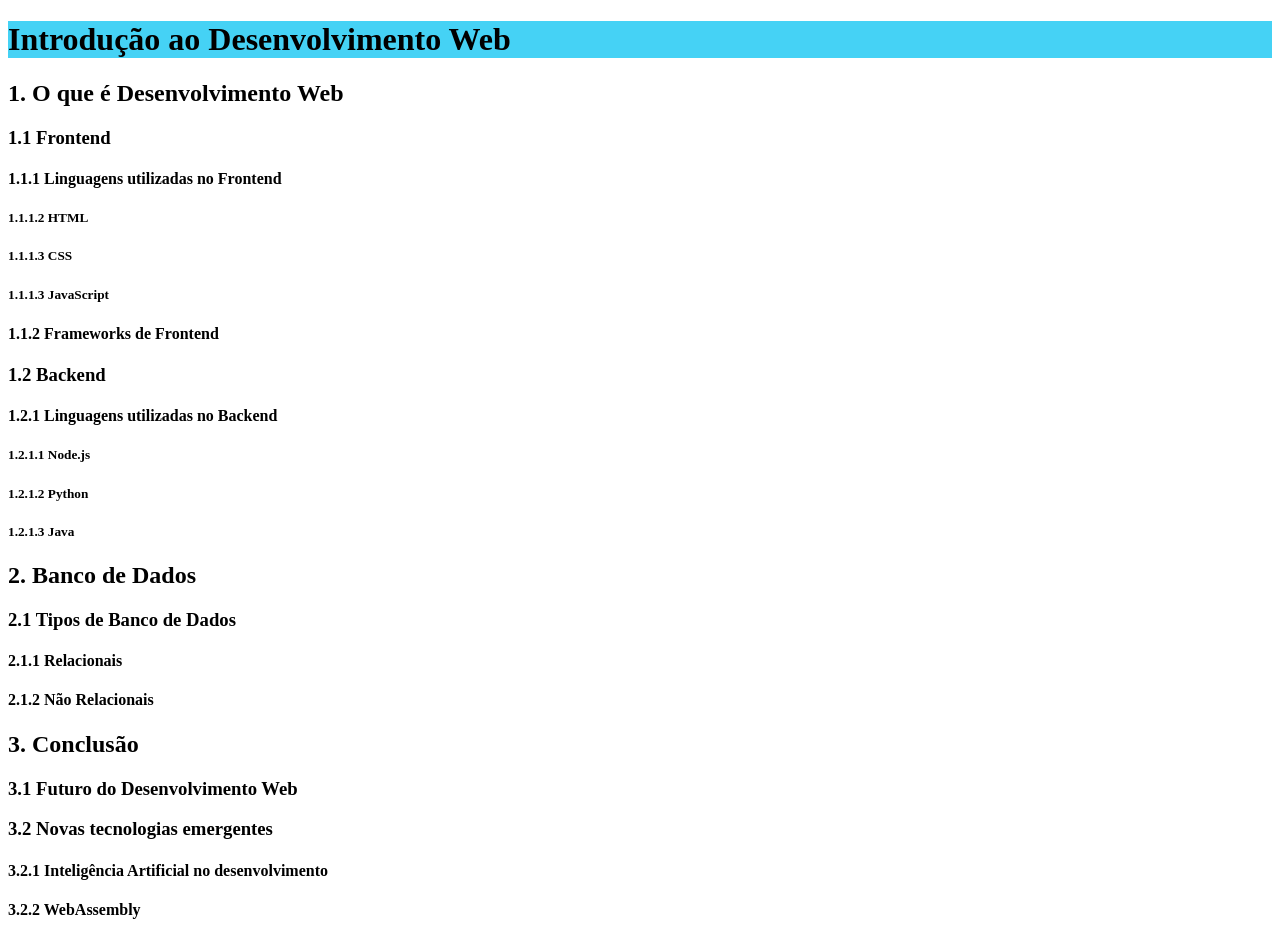
<file: Aula-3/index.html>
<!DOCTYPE html>
<html lang="pt-br">
<head>
    <meta charset="UTF-8">
    <meta name="viewport" content="width=device-width, initial-scale=1.0">
    <title>Aula 3</title>
</head>
<body>
    <h1 style="background-color: rgb(69, 210, 245);">Introdução ao Desenvolvimento Web</h1>
        <h2>1. O que é Desenvolvimento Web</h2>
            <h3>1.1 Frontend</h3>
                <h4>1.1.1 Linguagens utilizadas no Frontend</h4>
                    <h5>1.1.1.2 HTML</h5>
                    <h5>1.1.1.3 CSS</h5>
                    <h5>1.1.1.3 JavaScript</h5>
                <h4>1.1.2 Frameworks de Frontend</h4>
            <h3>1.2 Backend</h3>
                <h4>1.2.1 Linguagens utilizadas no Backend</h4>
                    <h5>1.2.1.1 Node.js</h5>
                    <h5>1.2.1.2 Python</h5>
                    <h5>1.2.1.3 Java</h5>
        <h2>2. Banco de Dados</h2>
            <h3>2.1 Tipos de Banco de Dados</h3>
                <h4>2.1.1 Relacionais</h4>
                <h4>2.1.2 Não Relacionais</h4>
        <h2>3. Conclusão</h2>
            <h3>3.1 Futuro do Desenvolvimento Web</h3>
            <h3>3.2 Novas tecnologias emergentes</h3>
                <h4>3.2.1 Inteligência Artificial no desenvolvimento</h4>
                <h4>3.2.2 WebAssembly</h4>
</body>
</html>
</file>
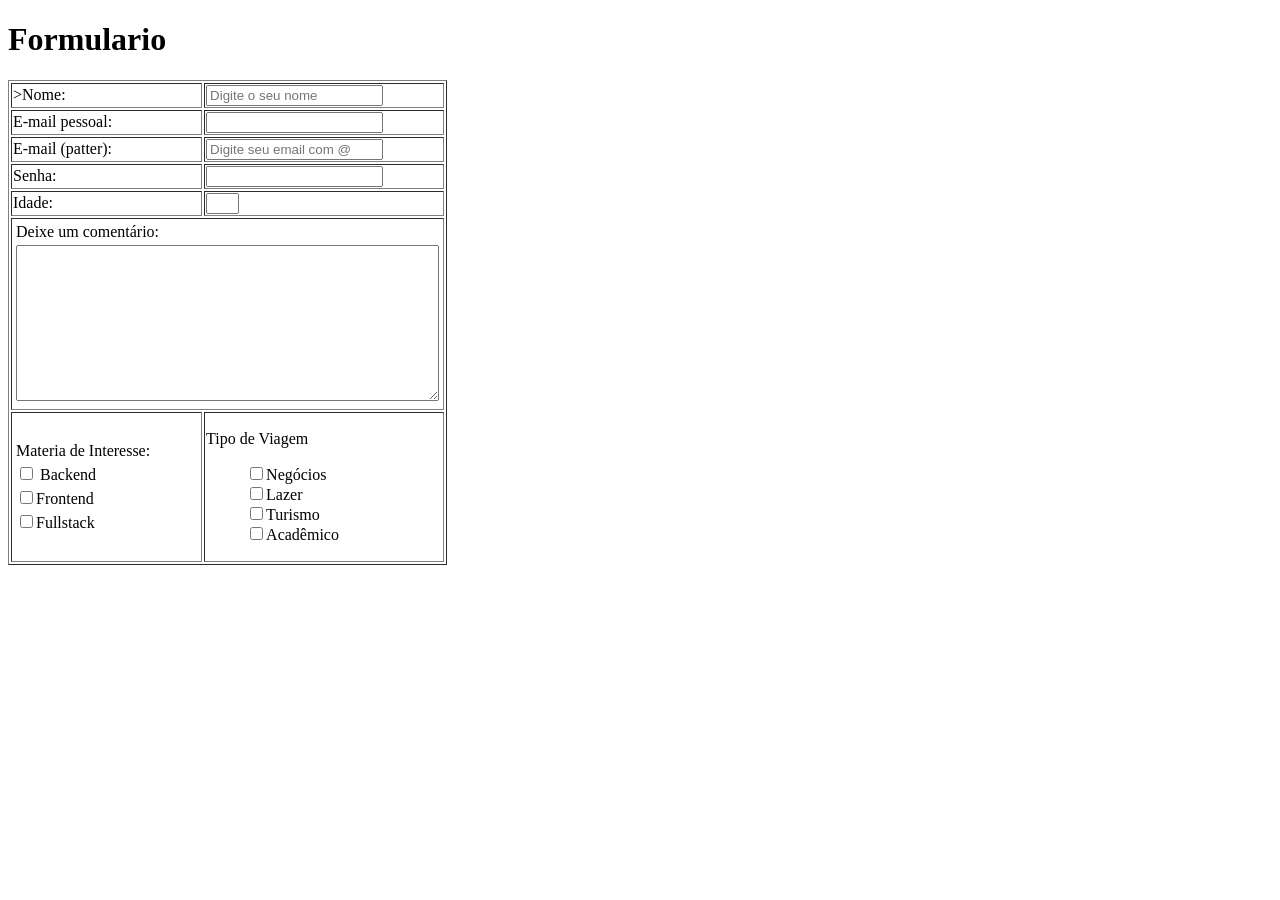
<file: Aula_09/index.html>
<!DOCTYPE html>
<html lang="pt-br">

<head>
    <meta charset="UTF-8">
    <meta name="viewport" content="width=device-width, initial-scale=1.0">
    <title>Aula 09</title>
</head>

<body>
    <h1>Formulario</h1>
    <table border="1">
        <tbody>
            <tr>
                <td><label for="nome">>Nome: </label></td>
                <td><input type="text" name="nome" id="nome" placeholder="Digite o seu nome"></td>
            </tr>
            <tr>
                <td><label for="e-mail">E-mail pessoal: </label></td>
                <td><input type="email" name="email" id="mail"></td>
            </tr>
            <tr>
                <td><label for="email">E-mail (patter): </label></td>
                <td><input type="email" name="emailpatter" id="mailpatter" placeholder="Digite seu email com @"></td>
            </tr>
            <tr>
                <td><label for="senha">Senha: </label></td>
                <td><input type="password" id="senha" name="senha"></td>
            </tr>
            <tr>
                <td><label for="Idade">Idade: </label></td>
                <td><input type="idade" name="idade" id="idade" maxlength="2" size="2"></td>
            </tr>
            <tr>
                <td colspan="2">
                    <table>
                        <tr>
                            <td><label for="comentario">Deixe um comentário: </label></td>
                        </tr>
                        <tr>
                            <td><textarea name="comentario" id="comentario" cols="50" rows="10"></textarea>
                            </td>
                        </tr>
                    </table>
                </td>
            </tr>
            <tr>
                <td>
                    <table>
                        <tr>
                            <td><label for="materia-de-interesse">Materia de Interesse: </label></td>
                        </tr>
                        <tr>
                            <td><input type="checkbox" name="Backend" value="Backend"> Backend</td>
                        </tr>
                        <tr>
                            <td><input type="checkbox" name="Frontend" value="Frontend">Frontend</td>
                        </tr>
                        <tr>
                            <td><input type="checkbox" name="Fullstack" value="Fullstack">Fullstack</td>
                        </tr>
                    </table>
                </td>
                <td>
                    <p>Tipo de Viagem</p>
                    <ul type="none">
                        <li><input type="checkbox" name="negocios" value="negocios">Negócios</li>
                        <li><input type="checkbox" name="lazer" value="lazer">Lazer</li>
                        <li><input type="checkbox" name="turismo" id="turismo">Turismo</li>
                        <li><input type="checkbox" name="academico" id="academico">Acadêmico</li>
                    </ul>
                </td>
            </tr>


        </tbody>
    </table>
</body>

</html>
</file>
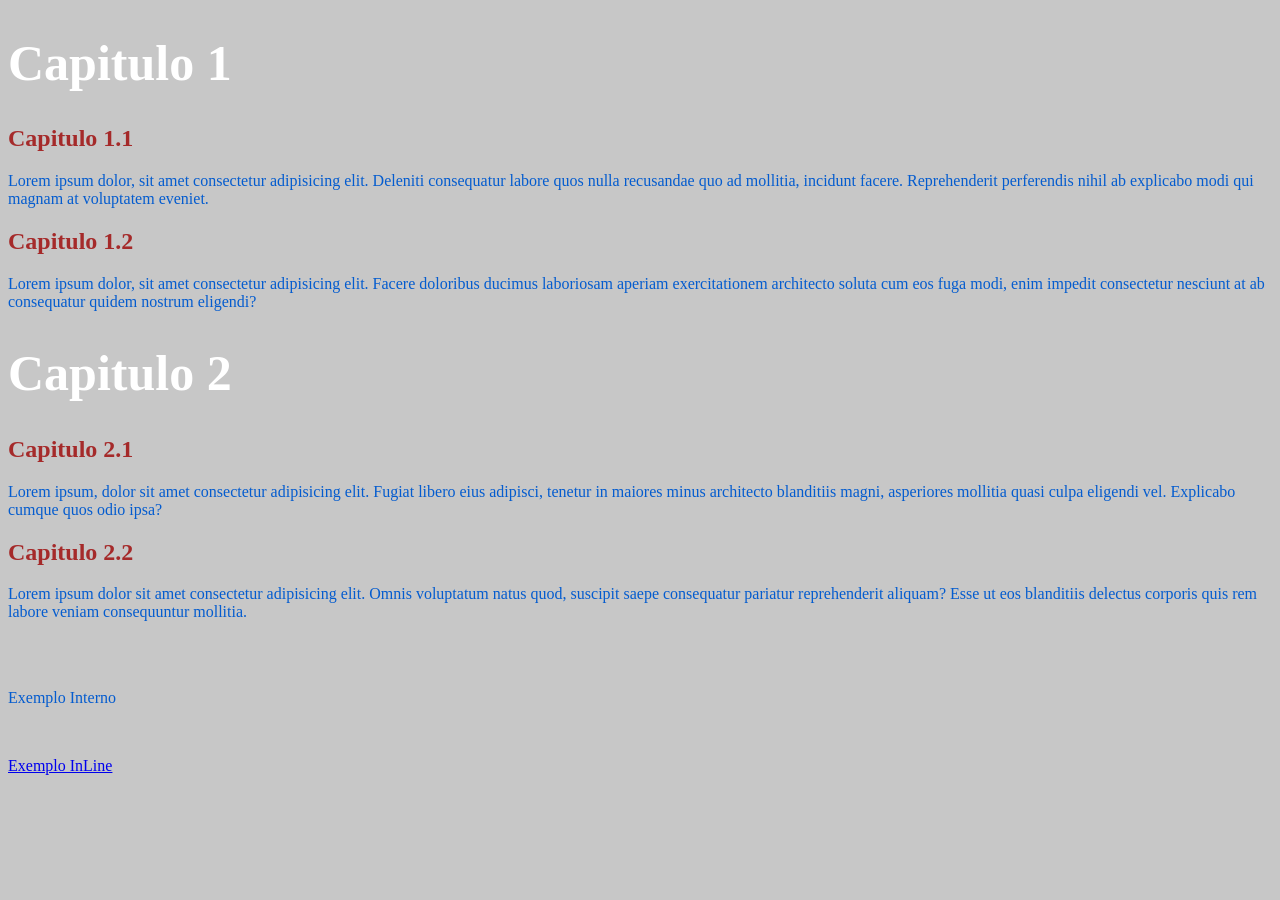
<file: Aula_10/index.html>
<!DOCTYPE html>
<html lang="pt-br">

<head>
    <meta charset="UTF-8">
    <meta name="viewport" content="width=device-width, initial-scale=1.0">
    <title>Aula 10</title>
    <link rel="stylesheet" href="style.css">
</head>

<body>
    <h1>Capitulo 1</h1>
    <h2>Capitulo 1.1</h2>
    <p>Lorem ipsum dolor, sit amet consectetur adipisicing elit. Deleniti consequatur labore quos nulla recusandae quo
        ad mollitia, incidunt facere. Reprehenderit perferendis nihil ab explicabo modi qui magnam at voluptatem
        eveniet.</p>
    <h2>Capitulo 1.2</h2>
    <p>Lorem ipsum dolor, sit amet consectetur adipisicing elit. Facere doloribus ducimus laboriosam aperiam
        exercitationem architecto soluta cum eos fuga modi, enim impedit consectetur nesciunt at ab consequatur quidem
        nostrum eligendi?</p>

    <H1>Capitulo 2</H1>
    <h2>Capitulo 2.1</h2>
    <p>Lorem ipsum, dolor sit amet consectetur adipisicing elit. Fugiat libero eius adipisci, tenetur in maiores minus
        architecto blanditiis magni, asperiores mollitia quasi culpa eligendi vel. Explicabo cumque quos odio ipsa?</p>
    <h2>Capitulo 2.2</h2>
    <p>Lorem ipsum dolor sit amet consectetur adipisicing elit. Omnis voluptatum natus quod, suscipit saepe consequatur
        pariatur reprehenderit aliquam? Esse ut eos blanditiis delectus corporis quis rem labore veniam consequuntur
        mollitia.</p>
    
    <br><br>
    <p>Exemplo Interno</p>
    <br>
    <p><a href="./inline.html">Exemplo InLine</a></p>
</body>

</html>
</file>
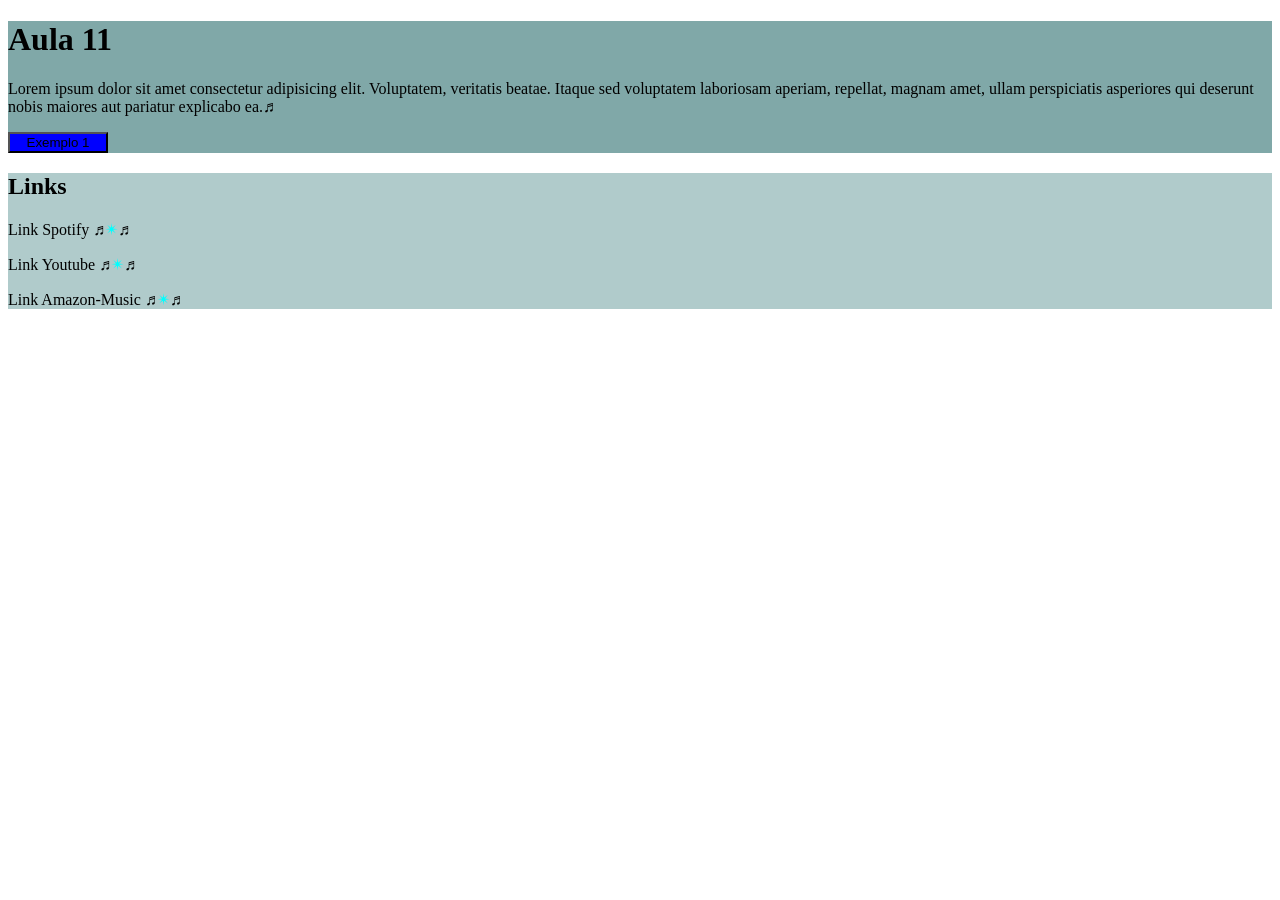
<file: aula_12/index.html>
<!DOCTYPE html>
<html lang="pt-br">

<head>
    <meta charset="UTF-8">
    <meta name="viewport" content="width=device-width, initial-scale=1.0">
    <title>Aula 11</title>
    <link rel="stylesheet" href="Style.css">
</head>

<body>
    <div class="Corpo">
        <div class="parte1">
        <h1 id="titulo">Aula 11</h1>
        <p>Lorem ipsum dolor sit amet consectetur adipisicing elit. Voluptatem, veritatis beatae. Itaque sed voluptatem
            laboriosam aperiam, repellat, magnam amet, ullam perspiciatis asperiores qui deserunt nobis maiores aut
            pariatur
            explicabo ea.</p>
        <button>Exemplo 1</button>
        </div>
        <div class="parte2">
        <h2>Links</h2>
        <p>Link Spotify <a href="open.spotify.com/intl-pt" target="_blank" class="Links"></a></p>
        <p>Link Youtube <a href="https://www.youtube.com/" target="_blank" class="Links"></a></p>
        <p>Link Amazon-Music <a
                href="https://www.amazon.com.br/music/unlimited?ref_=dmm_acq_mrn_d_br_z_p464-kw1-cr46463-c"
                target="_blank" class="Links"></a></p>
        </div>
    </div>
</body>

</html>
</file>
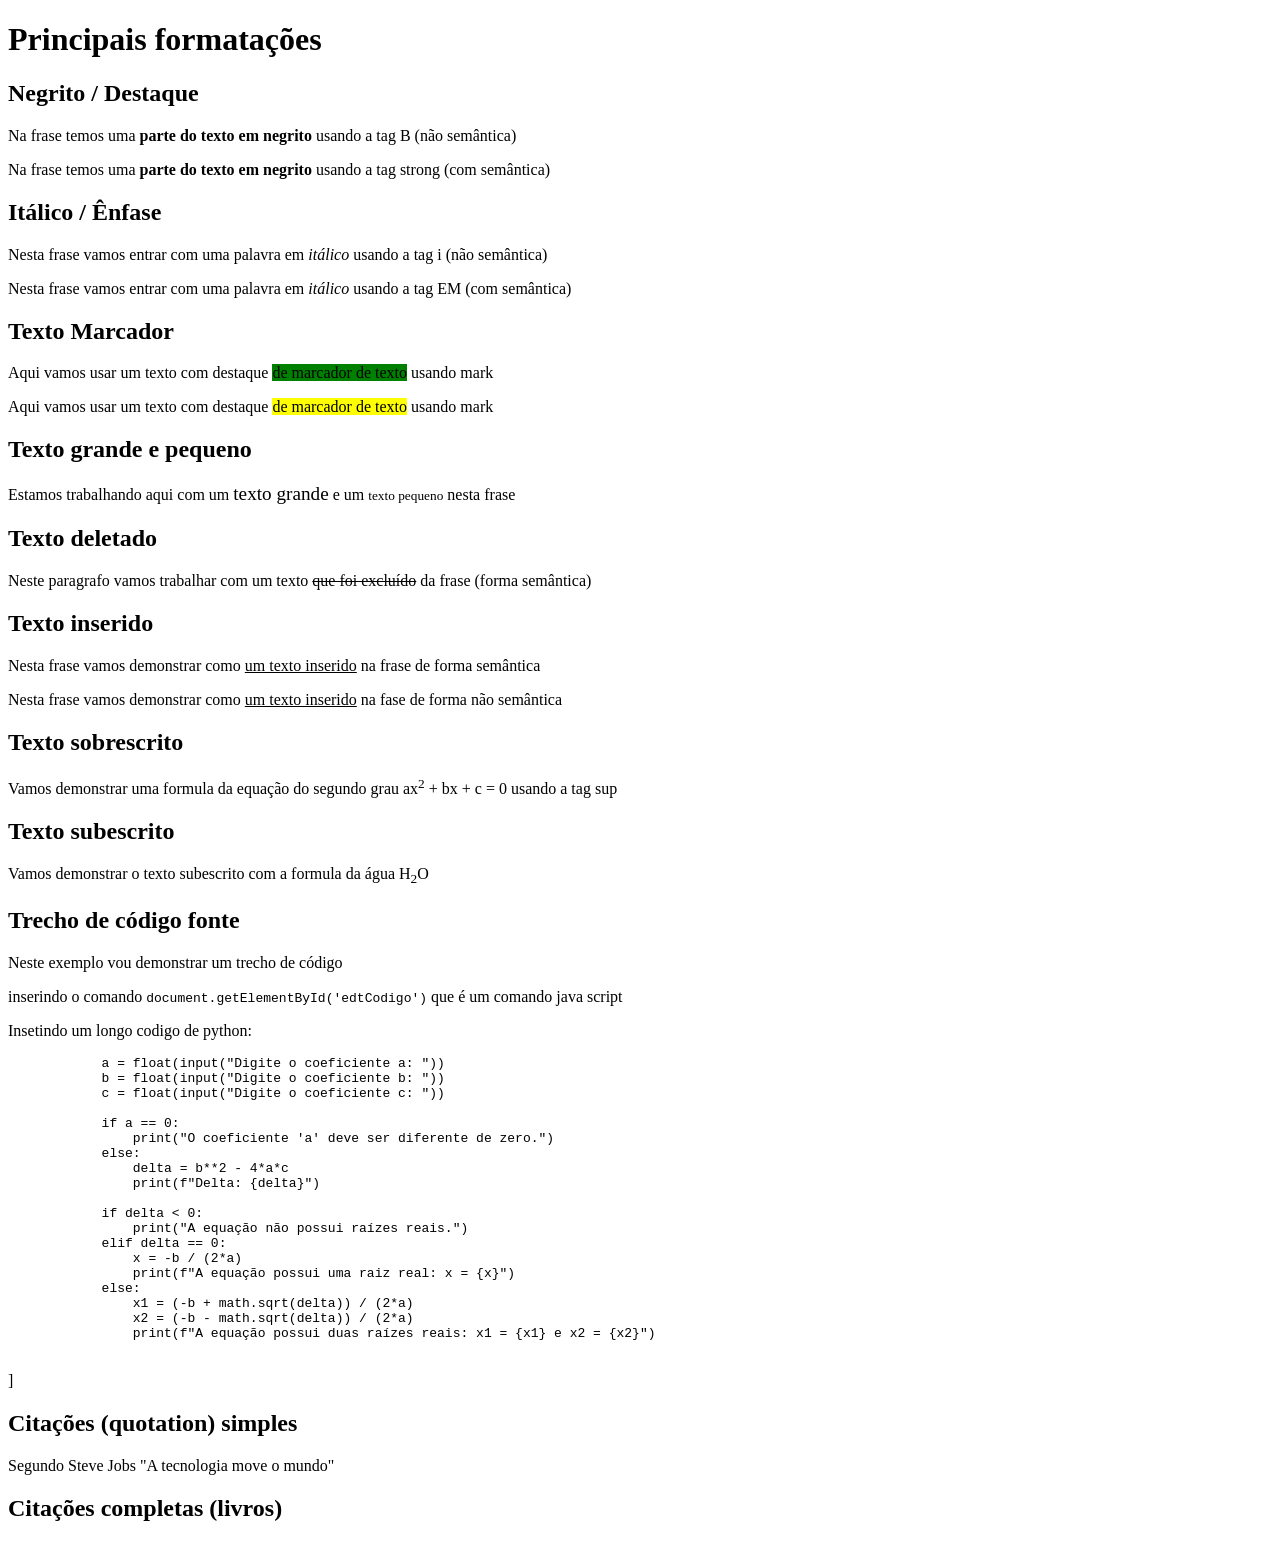
<file: Aula_4/index.html>
<!DOCTYPE html>
<html lang="pt-br">
<head>
    <meta charset="UTF-8">
    <meta name="viewport" content="width=device-width, initial-scale=1.0">
    <title>Aula 4</title>
</head>
<body>
    <h1>Principais formatações</h1>
        <h2>Negrito / Destaque</h2>
            <p>Na frase temos uma <b>parte do texto em negrito</b> usando a tag B (não semântica)</p>
            <p>Na frase temos uma <strong>parte do texto em negrito</strong> usando a tag strong (com semântica) </p>
        <h2>Itálico / Ênfase</h2>
            <p>Nesta frase vamos entrar com uma palavra em <i>itálico</i> usando a tag i (não semântica)</p>
            <p>Nesta frase vamos entrar com uma palavra em <EM>itálico</EM> usando a tag EM (com semântica)</p>
        <h2>Texto Marcador</h2>
            <p>Aqui vamos usar um texto com destaque <mark style="background-color: green;">de marcador de texto</mark> usando mark</p>
            <p>Aqui vamos usar um texto com destaque <mark>de marcador de texto</mark> usando mark</p>
        <h2>Texto grande e pequeno</h2>
            <p>Estamos trabalhando aqui com um <big>texto grande</big> e um <small>texto pequeno</small> nesta frase</p>
        <h2>Texto deletado</h2>
            <p>Neste paragrafo vamos trabalhar com um texto <del>que foi excluído</del> da frase (forma semântica)</p>
        <h2>Texto inserido</h2>
            <p>Nesta frase vamos demonstrar como <ins>um texto inserido</ins> na frase de forma semântica</p>
            <p>Nesta frase vamos demonstrar como <u>um texto inserido</u> na fase de forma não semântica</p>
        <h2>Texto sobrescrito</h2>
            <p>Vamos demonstrar uma formula da equação do segundo grau ax<sup>2</sup> + bx + c = 0 usando a tag sup</p>
        <h2>Texto subescrito</h2>
            <p>Vamos demonstrar o texto subescrito com a formula da água H<sub>2</sub>O</p>
        <h2>Trecho de código fonte</h2>
            <p>Neste exemplo vou demonstrar um trecho de código</p>
            <p>inserindo o comando <code>document.getElementById('edtCodigo')</code> que é um comando java script</p>
            <p>Insetindo um longo codigo de python:</p>
            <p><pre>
            a = float(input("Digite o coeficiente a: "))
            b = float(input("Digite o coeficiente b: "))
            c = float(input("Digite o coeficiente c: "))

            if a == 0:
                print("O coeficiente 'a' deve ser diferente de zero.")
            else:
                delta = b**2 - 4*a*c
                print(f"Delta: {delta}")

            if delta < 0:
                print("A equação não possui raízes reais.")
            elif delta == 0:
                x = -b / (2*a)
                print(f"A equação possui uma raiz real: x = {x}")
            else:
                x1 = (-b + math.sqrt(delta)) / (2*a)
                x2 = (-b - math.sqrt(delta)) / (2*a)
                print(f"A equação possui duas raízes reais: x1 = {x1} e x2 = {x2}")
            </pre></p>]
        <H2>Citações (quotation) simples</H2>
            <p>Segundo Steve Jobs "A tecnologia move o mundo"</p>
        <h2>Citações completas (livros)</h2>
</body>
</html>
</file>
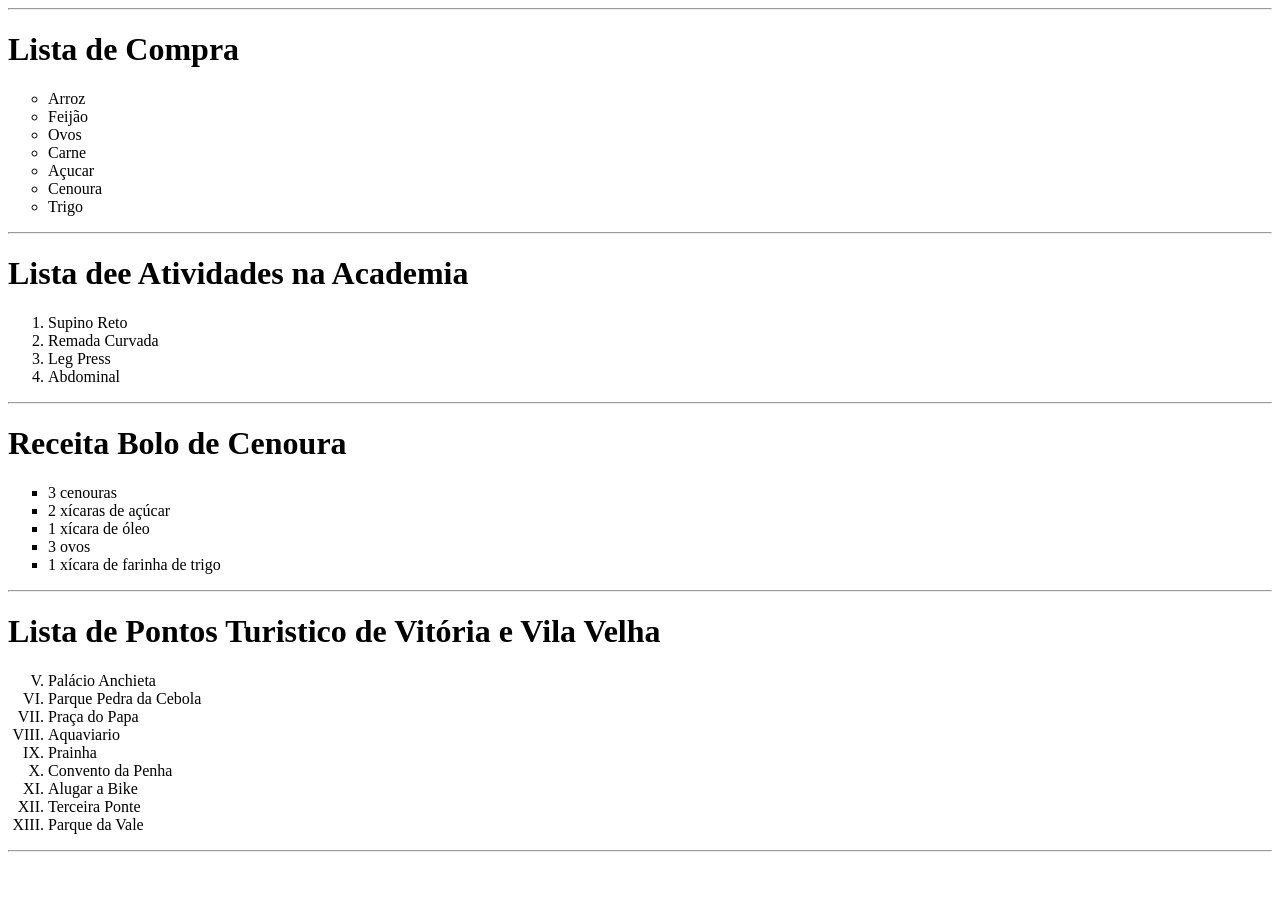
<file: Aula_5/index.html>
<!DOCTYPE html>
<html lang="pt-br">
<head>
    <meta charset="UTF-8">
    <meta name="viewport" content="width=device-width, initial-scale=1.0">
    <title>Aula_5</title>
</head>
<body>
<hr>
<h1>Lista de Compra</h1>
    <ul type="circle">
        <li>Arroz</li>
        <li>Feijão</li>
        <li>Ovos</li>
        <li>Carne</li>
        <li>Açucar</li>
        <li>Cenoura</li>
        <li>Trigo</li>
    </ul>
<hr>
<h1>Lista dee Atividades na Academia</h1>
    <ol type="1">
        <li>Supino Reto</li>
        <li>Remada Curvada</li>
        <li>Leg Press</li>
        <li>Abdominal</li>
    </ol>
<hr>
<h1>Receita Bolo de Cenoura</h1>
    <ul type="square">
        <li>3 cenouras</li>
        <li>2 xícaras de açúcar</li>
        <li>1 xícara de óleo</li>
        <li>3 ovos</li>
        <li>1 xícara de farinha de trigo</li>
    </ul>
<hr>
<h1>Lista de Pontos Turistico de Vitória e Vila Velha</h1>
    <ol type="I" start="5">
        <li>Palácio Anchieta</li>
        <li>Parque Pedra da Cebola</li>
        <li>Praça do Papa</li>
        <li>Aquaviario</li>
        <li>Prainha</li>
        <li>Convento da Penha</li>
        <li>Alugar a Bike</li>
        <li>Terceira Ponte</li>
        <li>Parque da Vale</li>
    </ol>
<hr>
<h1></h1>

</body>
</html>
</file>
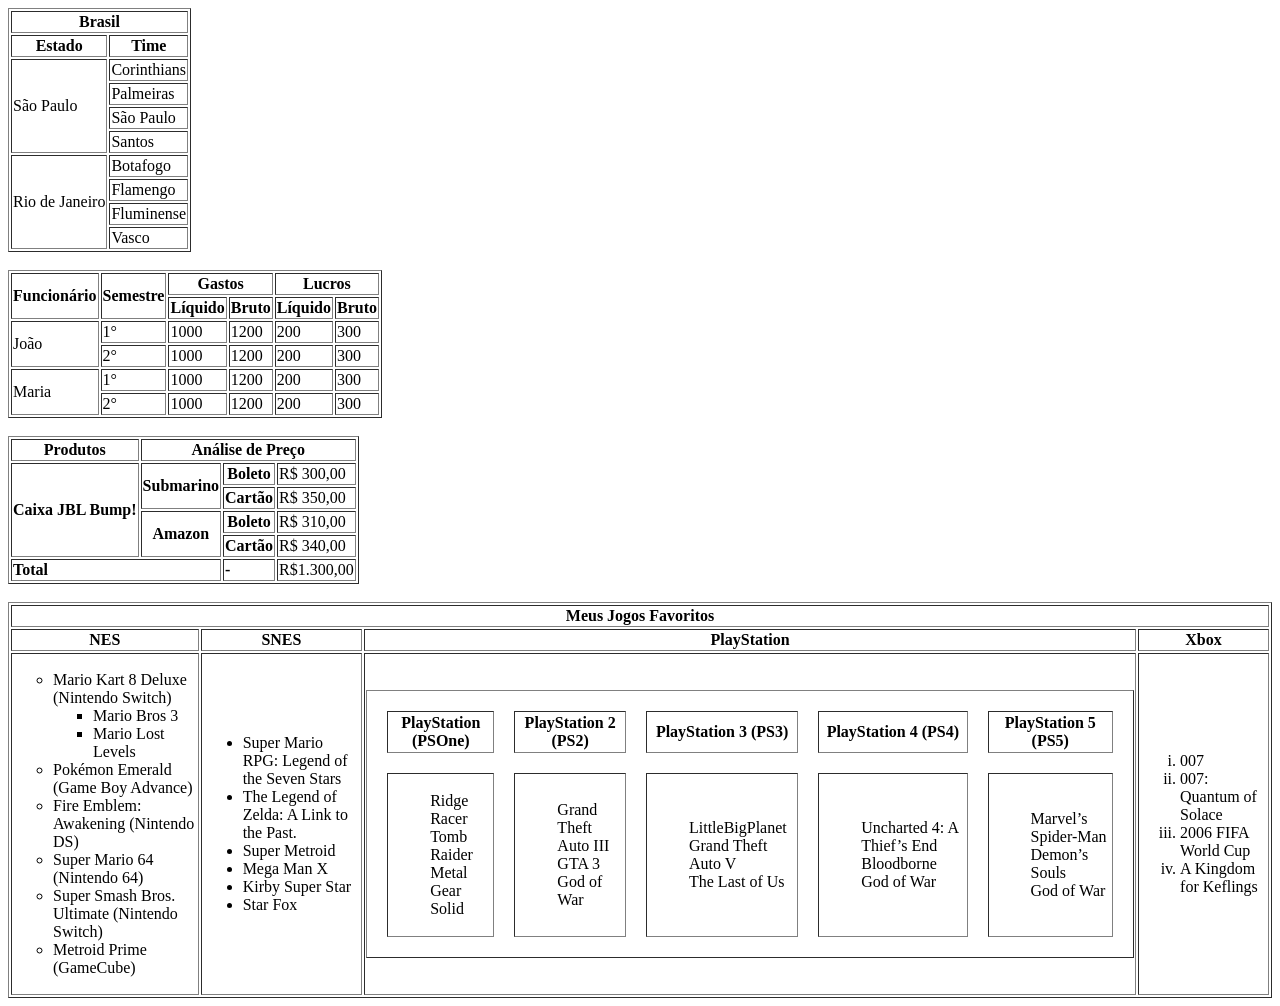
<file: Aula_6/index.html>
<!DOCTYPE html>
<html lang="pt-br">

<head>
    <meta charset="UTF-8">
    <meta name="viewport" content="width=device-width, initial-scale=1.0">
    <title>Aula 6</title>
</head>

<body>
    <table border="1"> <!-- Tabela times-->
        <thead>
            <tr>
                <th colspan="2">Brasil</th>
            </tr>
            <tr>
                <th>Estado</th>
                <th>Time</th>
            </tr>
        </thead>
        <tbody>
            <tr>
                <td rowspan="4">São Paulo</td>
                <td>Corinthians</td>
            </tr>
            <tr>
                <td>Palmeiras</td>
            </tr>
            <tr>
                <td>São Paulo</td>
            </tr>
            <tr>
                <td>Santos</td>
            </tr>
            <tr>
                <td rowspan="4">Rio de Janeiro</td>
                <td>Botafogo</td>
            </tr>
            <tr>
                <td>Flamengo</td>
            </tr>
            <tr>
                <td>Fluminense</td>
            </tr>
            <tr>
                <td>Vasco</td>
            </tr>
        </tbody>
    </table>
    <br>
    <table border="1"> <!-- Tabela Funcionários-->
        <thead>
            <tr>
                <th rowspan="2">Funcionário</th>
                <th rowspan="2">Semestre</th>
                <th colspan="2">Gastos</th>
                <th colspan="2">Lucros</th>
            </tr>
            <tr>
                <th>Líquido</th>
                <th>Bruto</th>
                <th>Líquido</th>
                <th>Bruto</th>

            </tr>
        </thead>
        <tbody>
            <tr>
                <td rowspan="2">João</td>
                <td>1°</td>
                <td>1000</td>
                <td>1200</td>
                <td>200</td>
                <td>300</td>
            </tr>
            <tr>
                <td>2°</td>
                <td>1000</td>
                <td>1200</td>
                <td>200</td>
                <td>300</td>
            </tr>
            <tr>
                <td rowspan="2">Maria</td>
                <td>1°</td>
                <td>1000</td>
                <td>1200</td>
                <td>200</td>
                <td>300</td>
            </tr>
            <tr>
                <td>2°</td>
                <td>1000</td>
                <td>1200</td>
                <td>200</td>
                <td>300</td>
            </tr>
        </tbody>
    </table>
    <br>
    <table border="1"> <!--Tabela Produtos-->
        <thead>
            <tr>
                <th colspan="2">Produtos</th>
                <th colspan="3">Análise de Preço</th>
            </tr>
        </thead>
        <tbody>
            <tr>
                <th rowspan="4" colspan="2">Caixa JBL Bump!</th>
                <th rowspan="2">Submarino</th>
                <th>Boleto</th>
                <td>R$ 300,00</td>
            </tr>
            <tr>
                <th>Cartão</th>
                <td>R$ 350,00</td>
            </tr>
            <tr>
                <th rowspan="2">Amazon</th>
                <th>Boleto</th>
                <td>R$ 310,00</td>
            </tr>
            <tr>
                <th>Cartão</th>
                <td>R$ 340,00</td>
            </tr>
        </tbody>
        <tfoot>
            <tr>
                <td colspan="3"> <strong>Total</strong></td>
                <td><strong>-</strong></td>
                <td>R$1.300,00</td>
            </tr>
        </tfoot>
    </table>
    <br>
    <table border="1"> <!--Tabela Jogos -->
        <thead>
            <tr>
                <th colspan="4">Meus Jogos Favoritos</th>
            </tr>
            <tr>
                <th>NES</th>
                <th>SNES</th>
                <th>PlayStation</th>
                <th>Xbox</th>
            </tr>
        </thead>
        <tbody>
            <tr>
                <td>
                    <ul type="circle">
                        <li>Mario Kart 8 Deluxe (Nintendo Switch)</li>
                        <ul type="square">
                            <li>Mario Bros 3</li>
                            <li>Mario Lost Levels</li>
                        </ul>
                        <li>Pokémon Emerald (Game Boy Advance)</li>
                        <li>Fire Emblem: Awakening (Nintendo DS)</li>
                        <li>Super Mario 64 (Nintendo 64)</li>
                        <li>Super Smash Bros. Ultimate (Nintendo Switch)</li>
                        <li>Metroid Prime (GameCube)</li>
                    </ul>
                </td>
                <td>
                    <ul>
                        <li>Super Mario RPG: Legend of the Seven Stars</li>
                        <li>The Legend of Zelda: A Link to the Past.</li>
                        <li>Super Metroid</li>
                        <li>Mega Man X</li>
                        <li>Kirby Super Star</li>
                        <li>Star Fox</li>
                    </ul>
                </td>
                <td>
                    <table border="1" cellpadding="2" cellspacing="20"> <!--cell alguma coisa é para a borda-->
                        <thead>
                            <tr>
                                <th>PlayStation (PSOne)</th>
                                <th>PlayStation 2 (PS2)</th>
                                <th>PlayStation 3 (PS3)</th>
                                <th>PlayStation 4 (PS4)</th>
                                <th>PlayStation 5 (PS5)</th>
                            </tr>
                        </thead>
                        <tbody>
                            <tr>
                                <td>
                                    <ul type="none">
                                        <li>Ridge Racer</li>
                                        <li>Tomb Raider</li>
                                        <li>Metal Gear Solid</li>
                                    </ul>
                                </td>
                                <td>
                                    <ul type="none">
                                        <li>Grand Theft Auto III</li>
                                        <li>GTA 3</li>
                                        <li>God of War</li>
                                    </ul>
                                </td>
                                <td>
                                    <ul type="none">
                                        <li>LittleBigPlanet</li>
                                        <li>Grand Theft Auto V</li>
                                        <li>The Last of Us</li>
                                    </ul>
                                </td>
                                <td>
                                    <ul type="none">
                                        <li>Uncharted 4: A Thief’s End</li>
                                        <li>Bloodborne</li>
                                        <li>God of War</li>
                                    </ul>
                                </td>
                                <td>
                                    <ul type="none">
                                        <li>Marvel’s Spider-Man</li>
                                        <li>Demon’s Souls</li>
                                        <li>God of War</li>
                                    </ul>
                                </td>
                            </tr>
                        </tbody>
                    </table>
                </td>
                <td>
                    <ol type="i">
                        <li>007</li>
                        <li>007: Quantum of Solace</li>
                        <li>2006 FIFA World Cup</li>
                        <li>A Kingdom for Keflings</li>
                    </ol>
                </td>
            </tr>
        </tbody>
    </table>
</body>

</html>
</file>
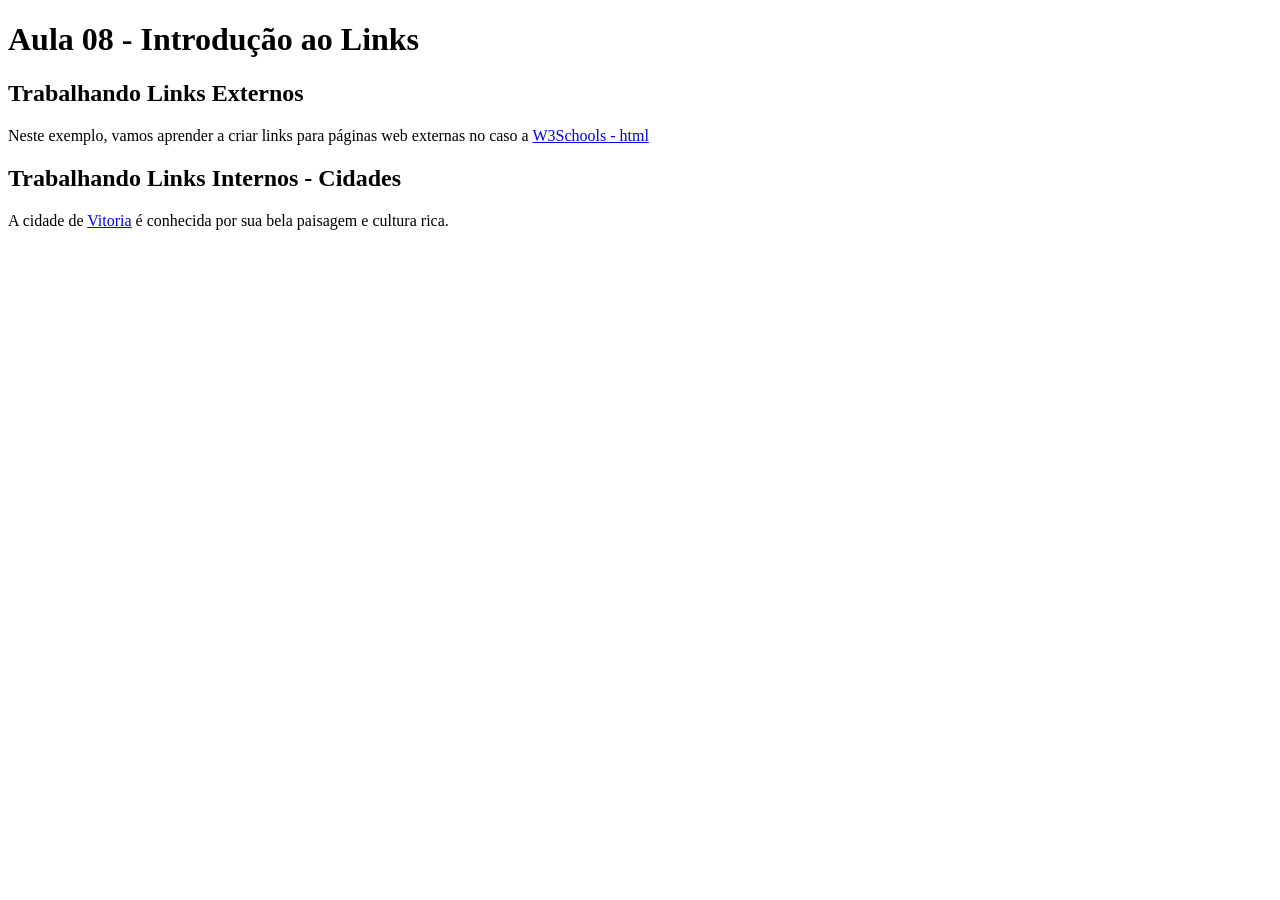
<file: Aula_7/Index.html>
<!DOCTYPE html>
<html lang="pt_br">

<head>
    <meta charset="UTF-8">
    <meta name="viewport" content="width=device-width, initial-scale=1.0">
    <title>Aula 7</title>
</head>
<body>
    <H1>Aula 08 - Introdução ao Links</H1>
    <h2>Trabalhando Links Externos</h2>
    <p>Neste exemplo, vamos aprender a criar links para páginas web externas no caso a <a
            href="https://www.w3schools.com/" target="_blank">W3Schools - html</a></p>

    <h2>Trabalhando Links Internos - Cidades</h2>
    <p>A cidade de <a href="Cidade/Vitoria.html" target="_self">Vitoria</a> é conhecida por sua bela paisagem e cultura rica.</p>
</body>

</html>
</file>
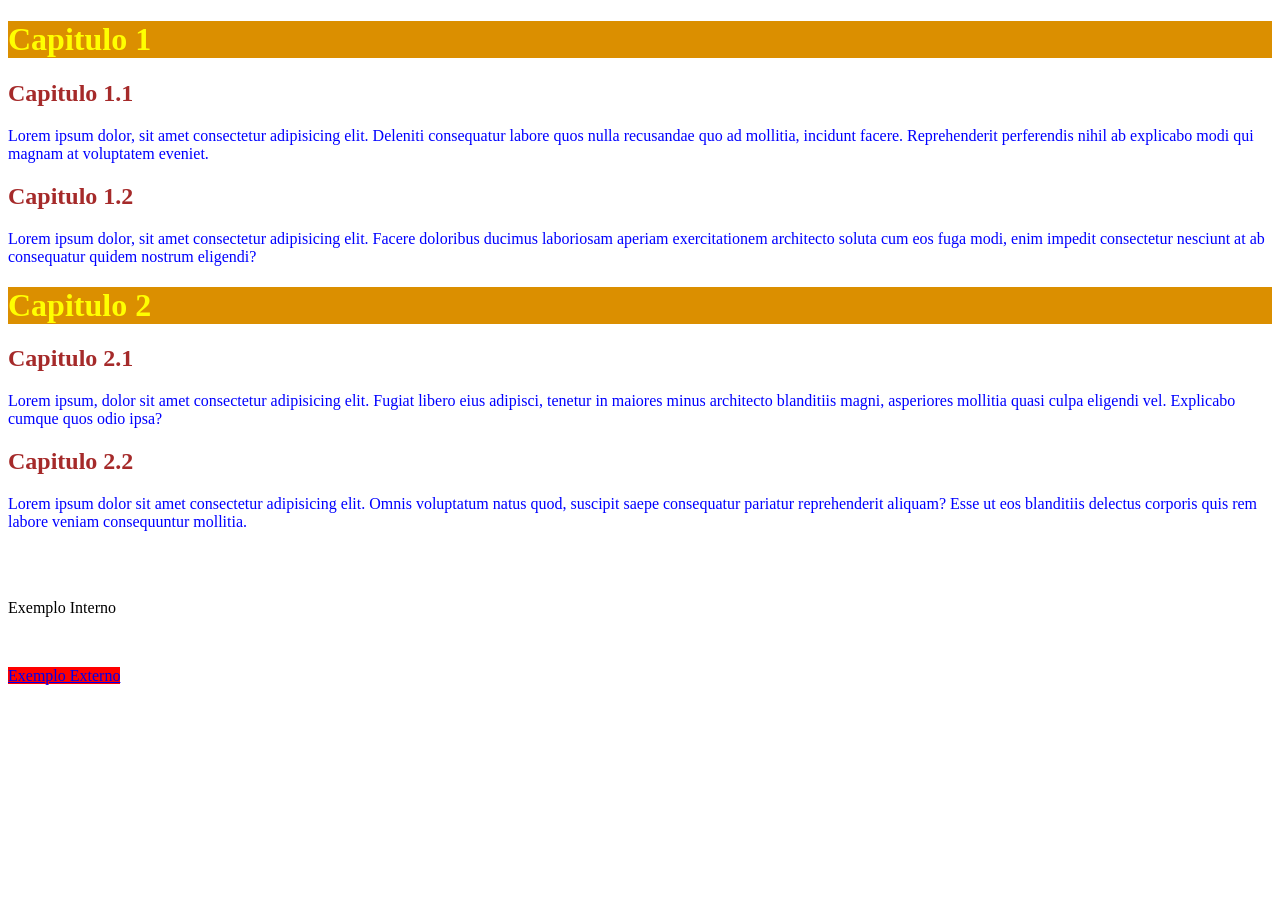
<file: Aula_10/inline.html>
<!DOCTYPE html>
<html lang="en">

<head>
    <meta charset="UTF-8">
    <meta name="viewport" content="width=device-width, initial-scale=1.0">
    <title>Aula 10 inline</title>
</head>

<body>
    <h1 style="color: yellow; background-color: rgb(219, 143, 0)">Capitulo 1</h1>
    <h2 style="color: brown;">Capitulo 1.1</h2>
    <p style="color: blue;">Lorem ipsum dolor, sit amet consectetur adipisicing elit. Deleniti consequatur labore quos nulla recusandae quo
        ad mollitia, incidunt facere. Reprehenderit perferendis nihil ab explicabo modi qui magnam at voluptatem
        eveniet.</p>
    <h2 style="color: brown;">Capitulo 1.2</h2>
    <p style="color: blue;">Lorem ipsum dolor, sit amet consectetur adipisicing elit. Facere doloribus ducimus laboriosam aperiam
        exercitationem architecto soluta cum eos fuga modi, enim impedit consectetur nesciunt at ab consequatur quidem
        nostrum eligendi?</p>

    <H1  style="color: yellow; background-color:  rgb(219, 143, 0)">Capitulo 2</H1>
    <h2 style="color: brown;">Capitulo 2.1</h2>
    <p style="color: blue;">Lorem ipsum, dolor sit amet consectetur adipisicing elit. Fugiat libero eius adipisci, tenetur in maiores minus
        architecto blanditiis magni, asperiores mollitia quasi culpa eligendi vel. Explicabo cumque quos odio ipsa?</p>
    <h2 style="color: brown;">Capitulo 2.2</h2>
    <p style="color: blue;">Lorem ipsum dolor sit amet consectetur adipisicing elit. Omnis voluptatum natus quod, suscipit saepe consequatur
        pariatur reprehenderit aliquam? Esse ut eos blanditiis delectus corporis quis rem labore veniam consequuntur
        mollitia.</p>

    <br><br>
    <p>Exemplo Interno</p>
    <br>
    <p><a href="./index.html" style="background-color: red;">Exemplo Externo</a></p>
</body>

</html>
</file>
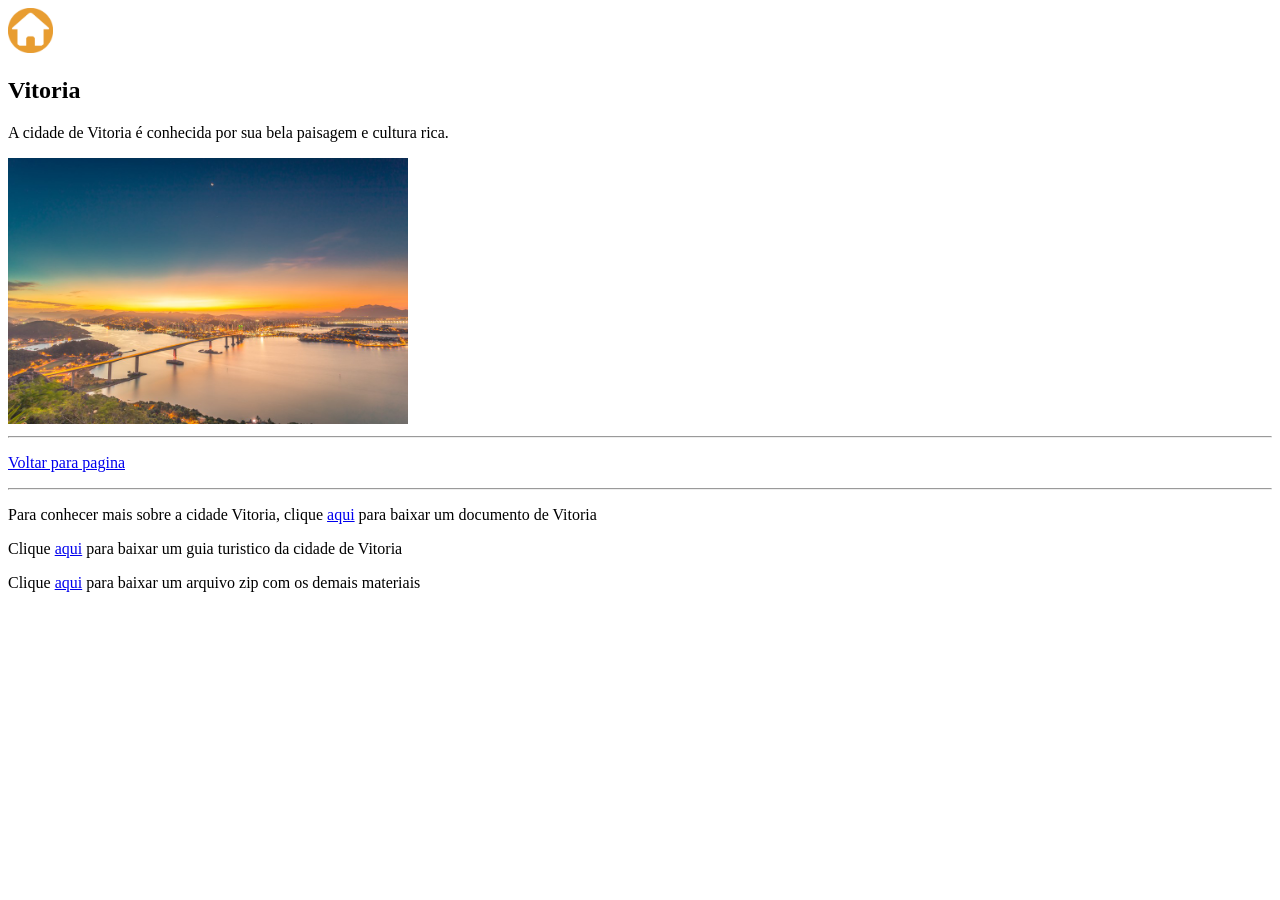
<file: Aula_7/Cidade/Vitoria.html>
<!DOCTYPE html>
<html lang="pt-br">

<head>
    <meta charset="UTF-8">
    <meta name="viewport" content="width=device-width, initial-scale=1.0">
    <title>Vitoria</title>
</head>

<body>
    <a href="../Index.html"><img src="../img/images.png" width="45px"></a>

    <h2>Vitoria</h2>
    <p>A cidade de Vitoria é conhecida por sua bela paisagem e cultura rica.</p>
    <img src="../img/vitoria.jpg" alt="Imagem da grande vitoria" width="400px">
    <hr>
    <p><a href="../Index.html">Voltar para pagina</a></p>
    <hr>
    <p>Para conhecer mais sobre a cidade Vitoria, clique <a href="../dowloads/Doc/Doc.docx" download="Vitoria"
            type="aplication/docx">aqui</a> para baixar um documento
        de Vitoria</p>
    <p>Clique <a href="../dowloads/PDF/Vitoria.pdf" download="Vitoria" type="aplication/pdf">aqui</a> para baixar um
        guia turistico da cidade de Vitoria</p> 
    <p>Clique <a href="../dowloads/zip/Vitoria.zip" download="Vitoria" type="aplication/zip">aqui</a> para baixar um
        arquivo zip com os demais materiais</p>
</body>

</html>
</file>
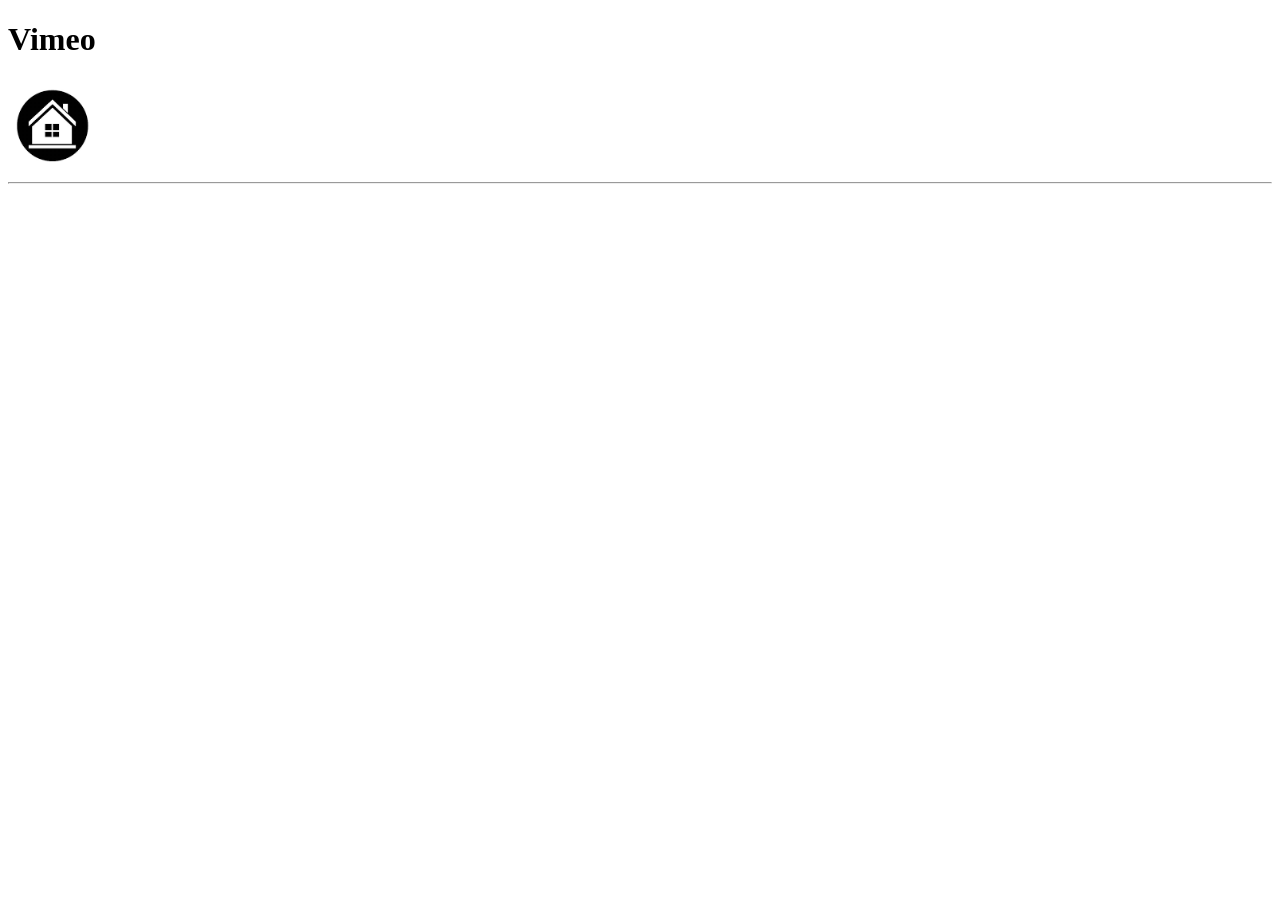
<file: Aula_8/paginas/vimeo.html>
<!DOCTYPE html>
<html lang="pt-br">

<head>
    <meta charset="UTF-8">
    <meta name="viewport" content="width=device-width, initial-scale=1.0">
    <title>Vimeo</title>
</head>

<body>
    <h1>Vimeo</h1>
    <a href="../index.html"><img src="../image/home.jpg" alt="Icone de voltar" width="90px"></a>
<hr>
    <div style="padding:56.26% 0 0 0;position:relative;"><iframe
            src="https://player.vimeo.com/video/1165756208?badge=0&amp;autopause=0&amp;player_id=0&amp;app_id=58479"
            frameborder="0"
            allow="autoplay; fullscreen; picture-in-picture; clipboard-write; encrypted-media; web-share"
            referrerpolicy="strict-origin-when-cross-origin"
            style="position:absolute;top:0;left:0;width:40%;height:40%;" title="Strange Light"></iframe></div>
    <script src="https://player.vimeo.com/api/player.js"></script>
</body>

</html>
</file>
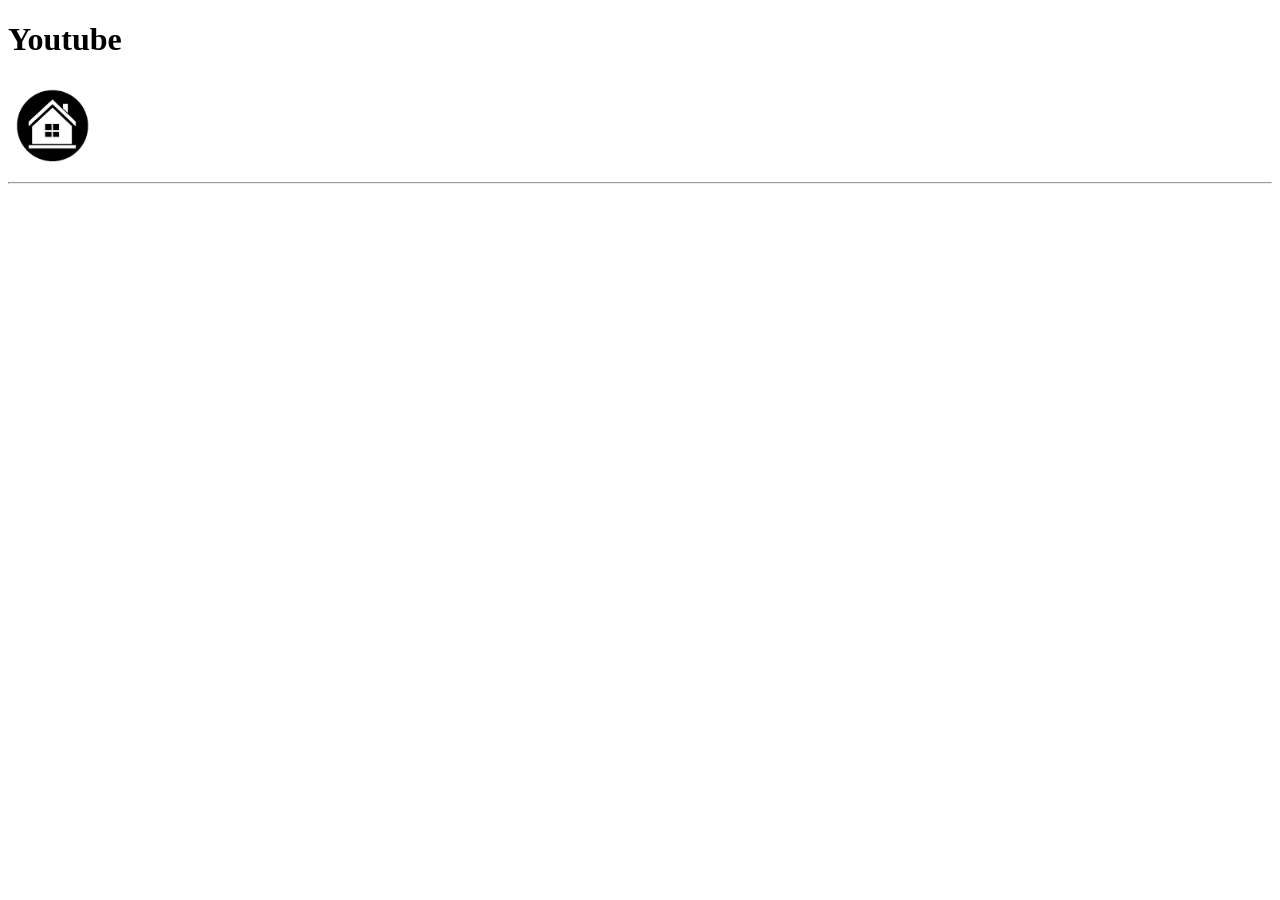
<file: Aula_8/paginas/youtube.html>
<!DOCTYPE html>
<html lang="pt-br">

<head>
    <meta charset="UTF-8">
    <meta name="viewport" content="width=device-width, initial-scale=1.0">
    <title>Youtube</title>
</head>

<body>
    <h1>Youtube</h1>
    <a href="../index.html"><img src="../image/home.jpg" alt="Icone de voltar" width="90px"></a>
<hr>
    <iframe 
        width="560" height="315" src="https://www.youtube.com/embed/alY58uOkmGs?si=DtOMEx5Rg5nHzPb4"
        title="YouTube video player" frameborder="0"
        allow="accelerometer; autoplay; clipboard-write; encrypted-media; gyroscope; picture-in-picture; web-share"
        referrerpolicy="strict-origin-when-cross-origin" allowfullscreen>
    </iframe>
</body>

</html>
</file>
<file: Aula_10/style.css>
body {
    background-color: rgb(199, 199, 199);
}

h1{
    color: white;
    font-size: 50px;
}
h2 {
    color: brown;
}
p {
    color:rgb(4, 92, 207);
}
</file>
<file: aula_12/Style.css>
button {
    background-color: blue;
    width: 100px;

}

button:hover {
    background-color: brown;
}

button:active {
    background-color: aliceblue;
}

.Links::after {
    content: '✴︎';
    color: aqua;
}

a {
    text-decoration: none;
}

p::after {
    content: '♬';
}

.Links::before {
    content: '♬';
    color: black;
}

.parte1 {
    background-color: rgb(128, 168, 168);
}

.parte2 {
    background-color: rgba(89, 145, 145, 0.473);
}
</file>
